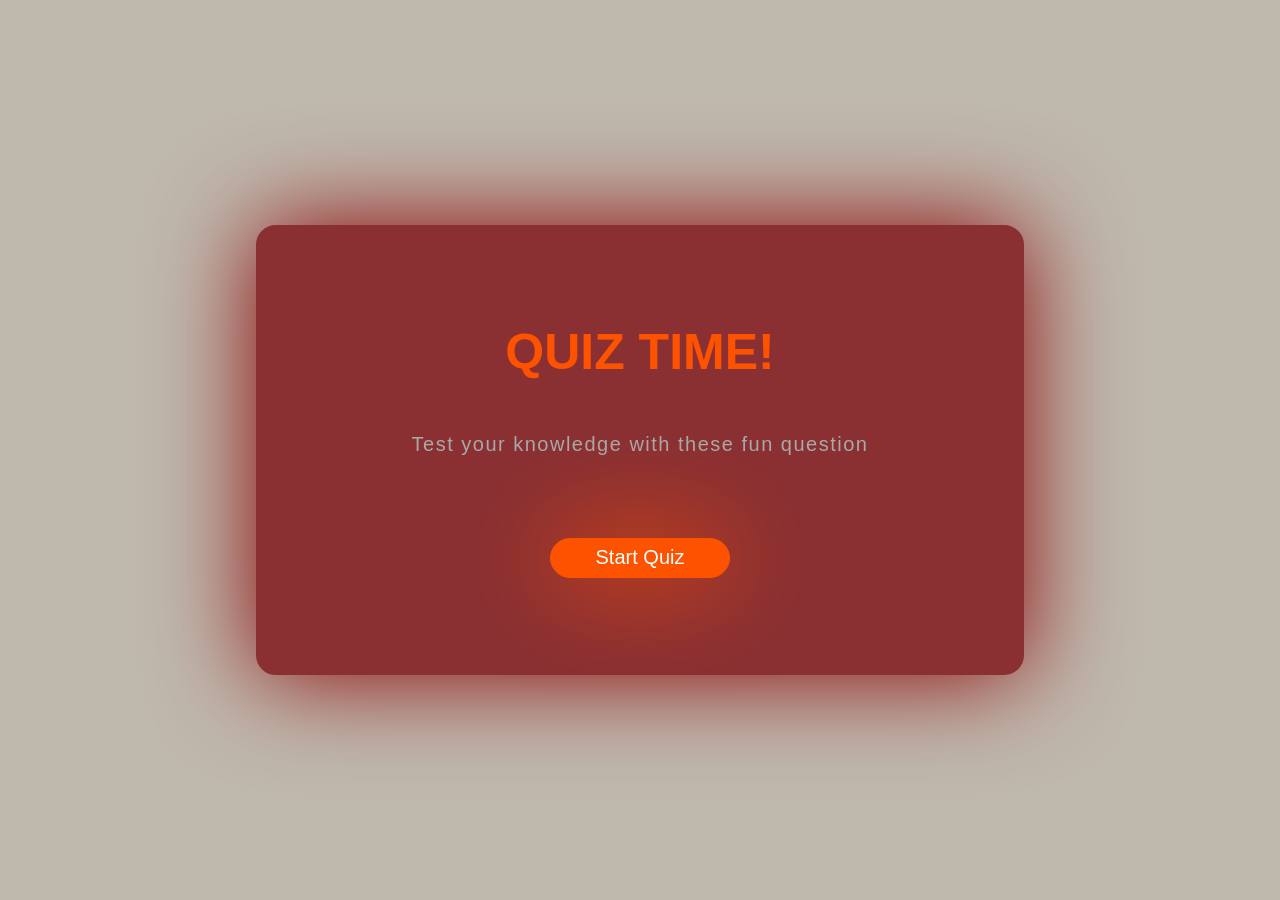
<file: 01_quiz_game/index.html>
<html lang="en">
  <head>
    <meta charset="UTF-8" />
    <meta name="viewport" content="width=device-width, initial-scale=1.0" />
    <title>Quiz Game by Dang</title>
    <link rel="stylesheet" href="./css/index.css" />
    <script src="./js/script.js" defer></script>
  </head>
  <body>
    <div class="container">
      <!-- ================== -->
      <!-- Start -->
      <!-- ================== -->

      <div class="screen start-screen">
        <h1 class="start-screen-title">QUIZ TIME!</h1>
        <p class="start-screen-p">
          Test your knowledge with these fun question
        </p>
        <button class="start-screen-btn">Start Quiz</button>
      </div>
      <!-- ================== -->
      <!-- Quiz container -->
      <!-- ================== -->
      <div class="screen quiz-container">
        <h3 class="quiz-container-title">Question title here!</h3>
        <div class="quiz-container-info">
          <p>Question <span class="current-question">1</span> of 5</p>
          <p>Score: <span class="score">0</span></p>
        </div>
        <!--  -->
        <div class="answer-container"></div>
        <!--  -->
        <div class="progress">
          <div class="progress-fill"></div>
        </div>
      </div>
      <!-- ================== -->
      <!-- Quiz Results -->
      <!-- ================== -->
      <div class="screen quiz-results">
        <h1 class="quiz-result-title">Quiz Results</h1>
        <div class="quiz-result-end">
          <p>Your score <span class="final-score">0</span> out of 5</p>
          <p>Good job !</p>
        </div>
        <div class="quiz-result-btn"><button>Restart Quiz</button></div>
      </div>
    </div>
  </body>
</html>
</file>
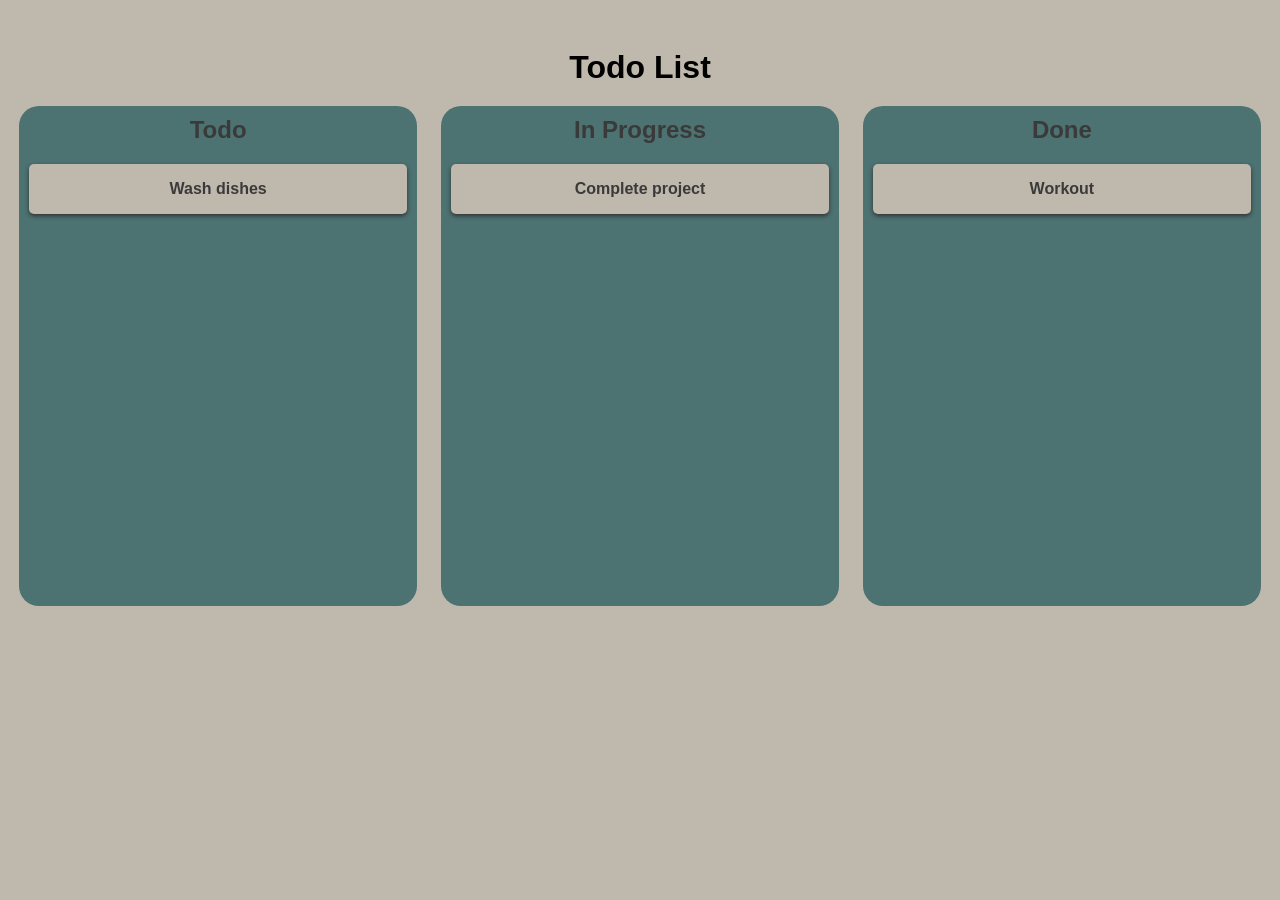
<file: 02_drag_todolist/index.html>
<html lang="en">
  <head>
    <meta charset="UTF-8" />
    <meta name="viewport" content="width=device-width, initial-scale=1.0" />
    <title>Drag-Drop Todo list</title>
    <link rel="stylesheet" href="./css/index.css" />
    <script src="./js/script.js" defer></script>
  </head>
  <body>
    <div class="container">
      <h1>Todo List</h1>
      <div class="board">
        <div class="list">
          <h2>Todo</h2>
          <div class="card" draggable="true">Wash dishes</div>
        </div>
        <div class="list">
          <h2>In Progress</h2>
          <div class="card" draggable="true">Complete project</div>
        </div>
        <div class="list">
          <h2>Done</h2>
          <div class="card" draggable="true">Workout</div>
        </div>
      </div>
    </div>
  </body>
</html>
</file>
<file: 01_quiz_game/css/index.css>
@import url(general.css);
@import url(start_screen.css);
@import url(quiz_container.css);
@import url(quiz_results.css);
</file>
<file: 02_drag_todolist/css/index.css>
@import url(general.css);
</file>
